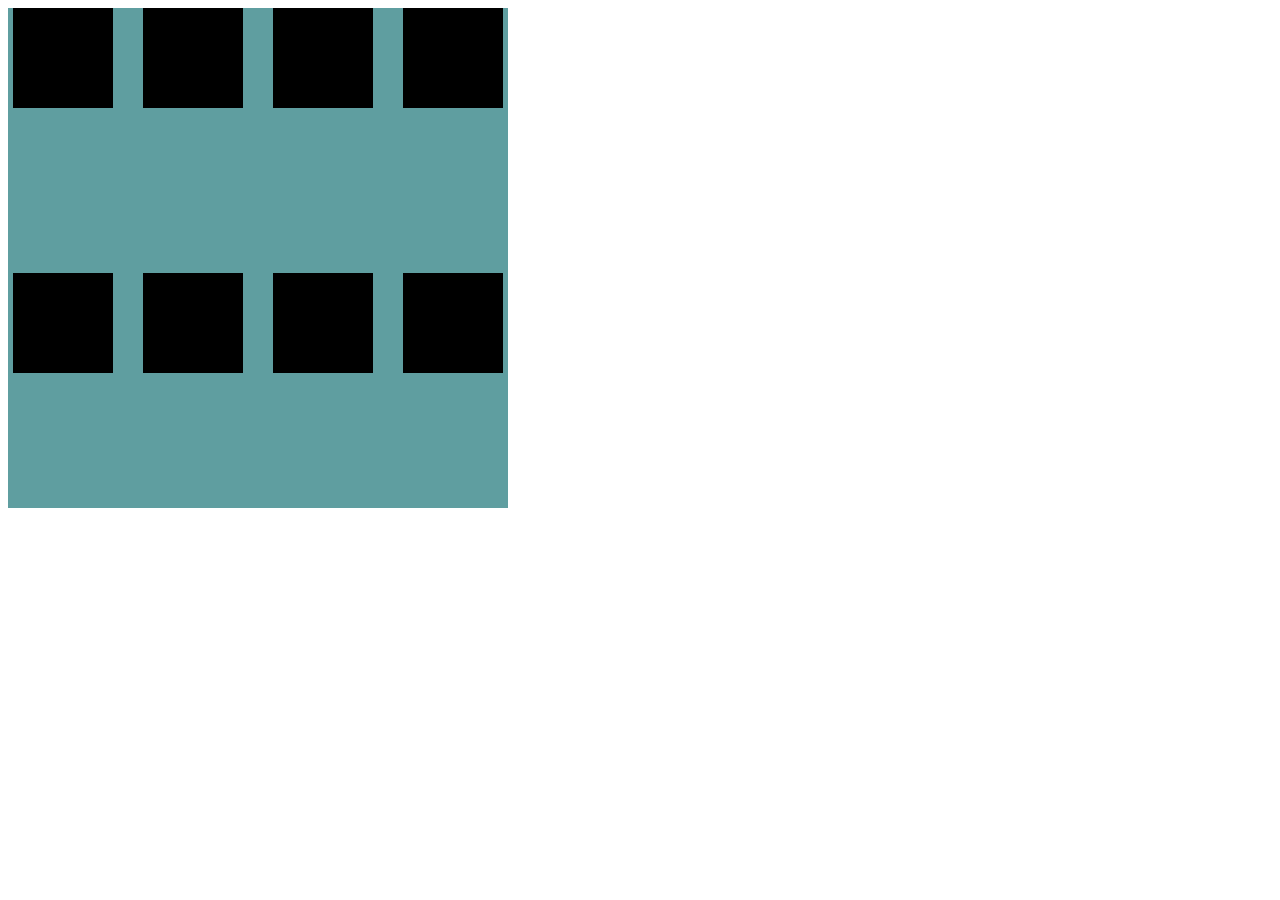
<file: DAY 2/index.html>
<!DOCTYPE html>
<html lang="en">

<head>
    <meta charset="UTF-8">
    <meta name="viewport" content="width=device-width, initial-scale=1.0">
    <title>Document</title>
    <link rel="stylesheet" href="style.css">
</head>

<body>

    
    <!-- <div>
        
        <h1></h1>
        Lorem ipsum dolor sit amet, consectetur adipisicing elit. Neque repellendus voluptas soluta aspernatur ipsa
        debitis eum nesciunt, optio assumenda consequatur aliquid beatae blanditiis, adipisci voluptates provident sit
        ad quis in?
    </div> -->

    <div class="parent">
      <div class="box"></div>
      <div class="box"></div>
      <div class="box"></div>
      <div class="box"></div> 
      <div class="box"></div>
      <div class="box"></div>
      <div class="box"></div>
      <div class="box"></div>
    </div>
</body>

</html>
</file>
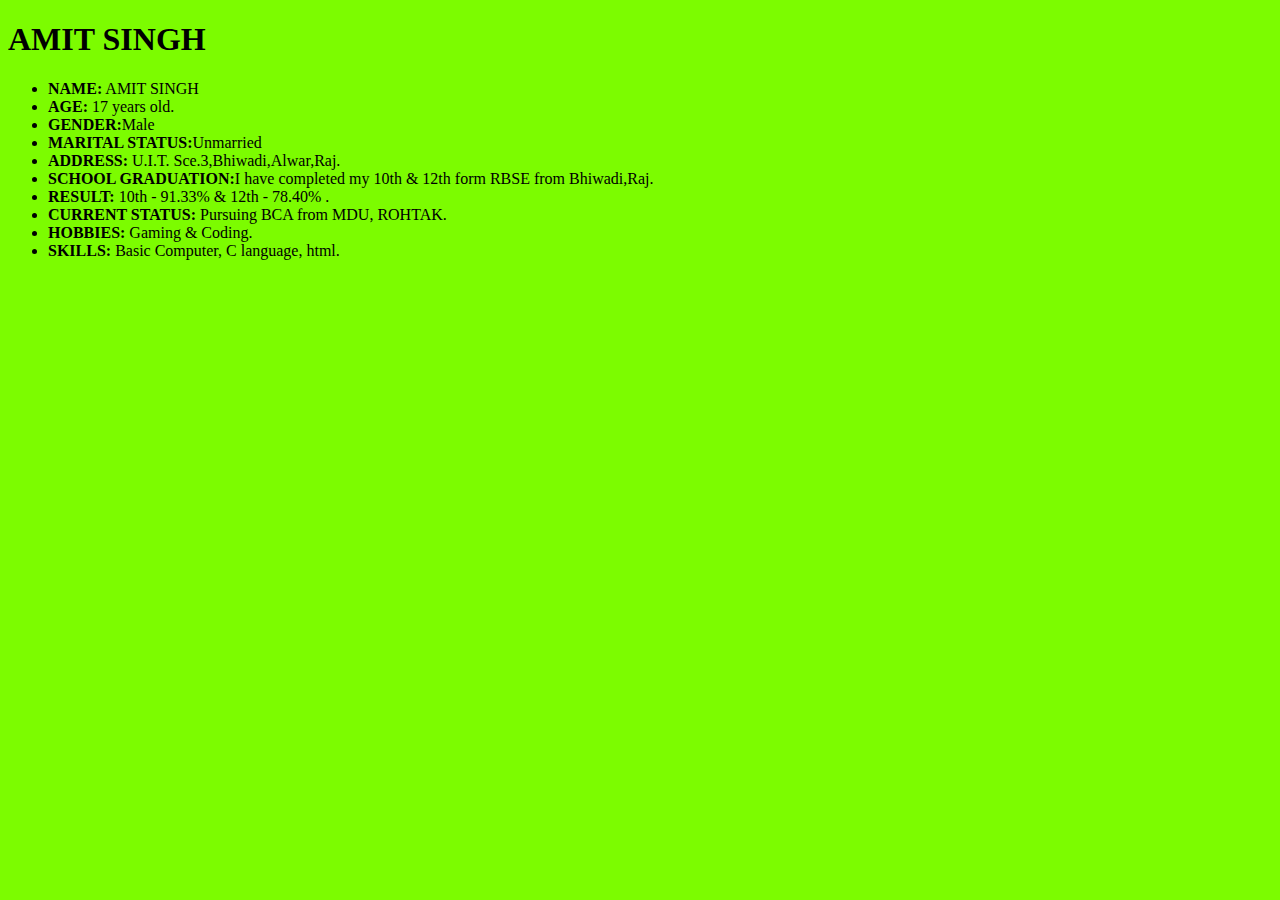
<file: DAY 1/aboutme.html>
<!DOCTYPE html>
<html lang="en">
<head>
    <meta charset="UTF-8">
    <meta name="viewport" content="width=device-width, initial-scale=1.0">
    <title>About me</title>
</head>
<body>
    <style>
        body{
            background-color: lawngreen;
        }
    </style>
    <h1>AMIT SINGH</h1>

  <ul>
  <li><b>NAME:</b>   AMIT SINGH</li>
  <li><b>AGE:</b>    17 years old.</li>
  <li><b>GENDER:</b>Male</li>
  <li> <b>MARITAL STATUS:</b>Unmarried</li>
  <li><b>ADDRESS: </b>U.I.T. Sce.3,Bhiwadi,Alwar,Raj.</li>
  <li><b>SCHOOL GRADUATION:</b>I have completed my 10th & 12th form RBSE from Bhiwadi,Raj.</li>
  <li><b>RESULT:</b> 10th - 91.33% & 12th - 78.40% .</li>
  <li><b>CURRENT STATUS:</b> Pursuing BCA from MDU, ROHTAK.</li>
  <li><b>HOBBIES:</b> Gaming & Coding.</li>
  <li><b>SKILLS:</b> Basic Computer, C language, html.</li>
 </ul>
</body>
</html>
</file>
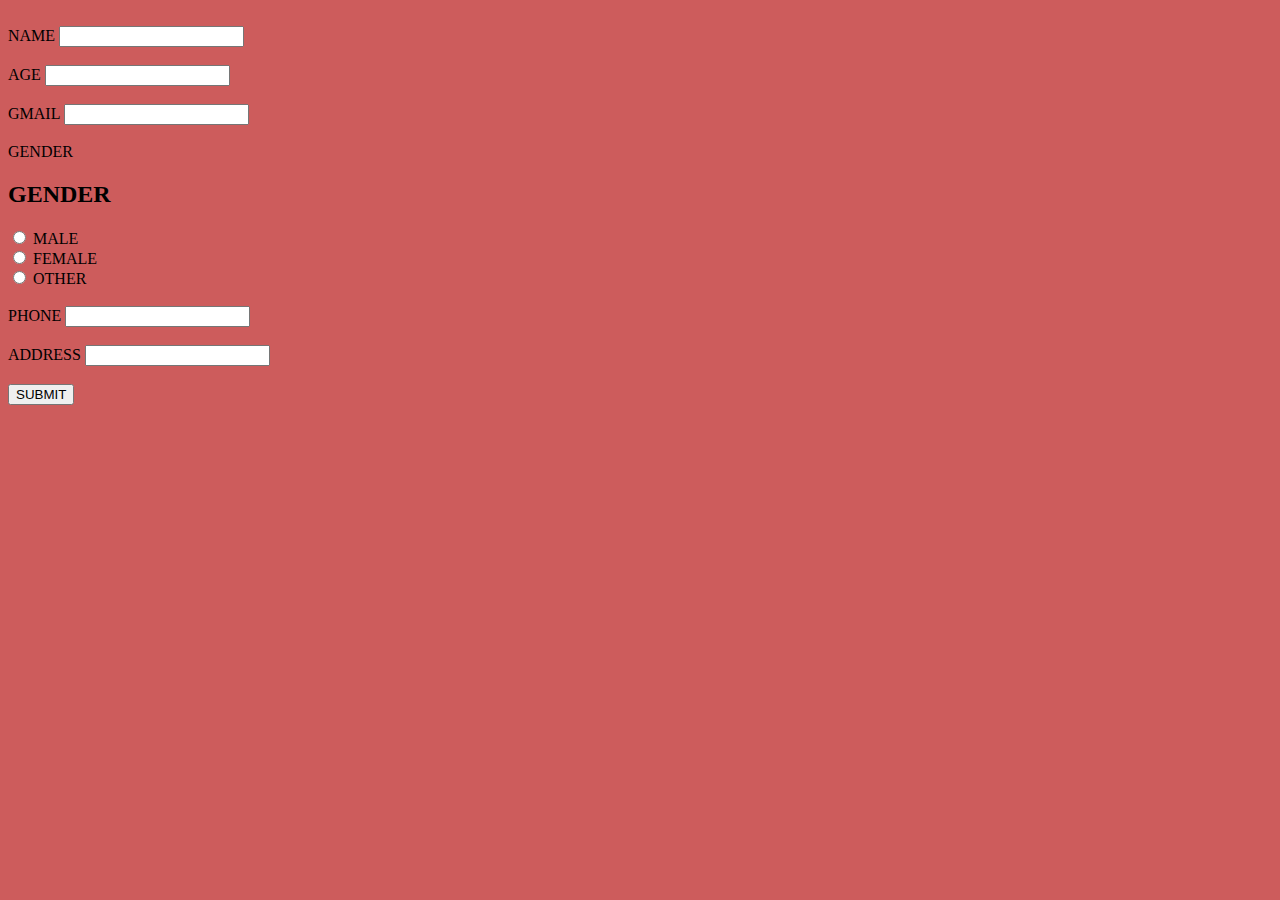
<file: DAY 1/contact.html>
<!DOCTYPE html>
<html lang="en">
<head>
    <meta charset="UTF-8">
    <meta name="viewport" content="width=device-width, initial-scale=1.0">
    <title>Document</title>
</head>
<body>
    <style>
        body{
            background-color: indianred;
        }
    </style>
    <form> <br>
        <label for="name">NAME</label>
        <input type="text" id="name">
        <br>
        <br>
        <label for="age">AGE</label>
        <input type="number" id="age">
        <br>
        <br>
        <label for="gmail">GMAIL</label>
        <input type="gmail" id="gmail">
        <br>
        <br>
        <label for="gender">GENDER</label>
        <br>
        
    <h2>GENDER</h2>
    <input type="radio" id="MALE" name="gender">
    <label for="radio">MALE</label>
    <br>
    <input type="radio" id="FEMALE" name="gender">
    <label for="radio">FEMALE</label>
    <br>
    <input type="radio" id="OTHER" name="gender" >
    <Label for="radio">OTHER</Label>
        <br>
        <br>
        <label for="contact"> PHONE</label>
        <input type="number" id="contact">
        <br>
        <br>
        <label for="address">ADDRESS</label>
        <input type="text" id="address">
        <br>
        <br>
        <BUtton>SUBMIT</BUtton>
     </form>
</body>
</html>
</file>
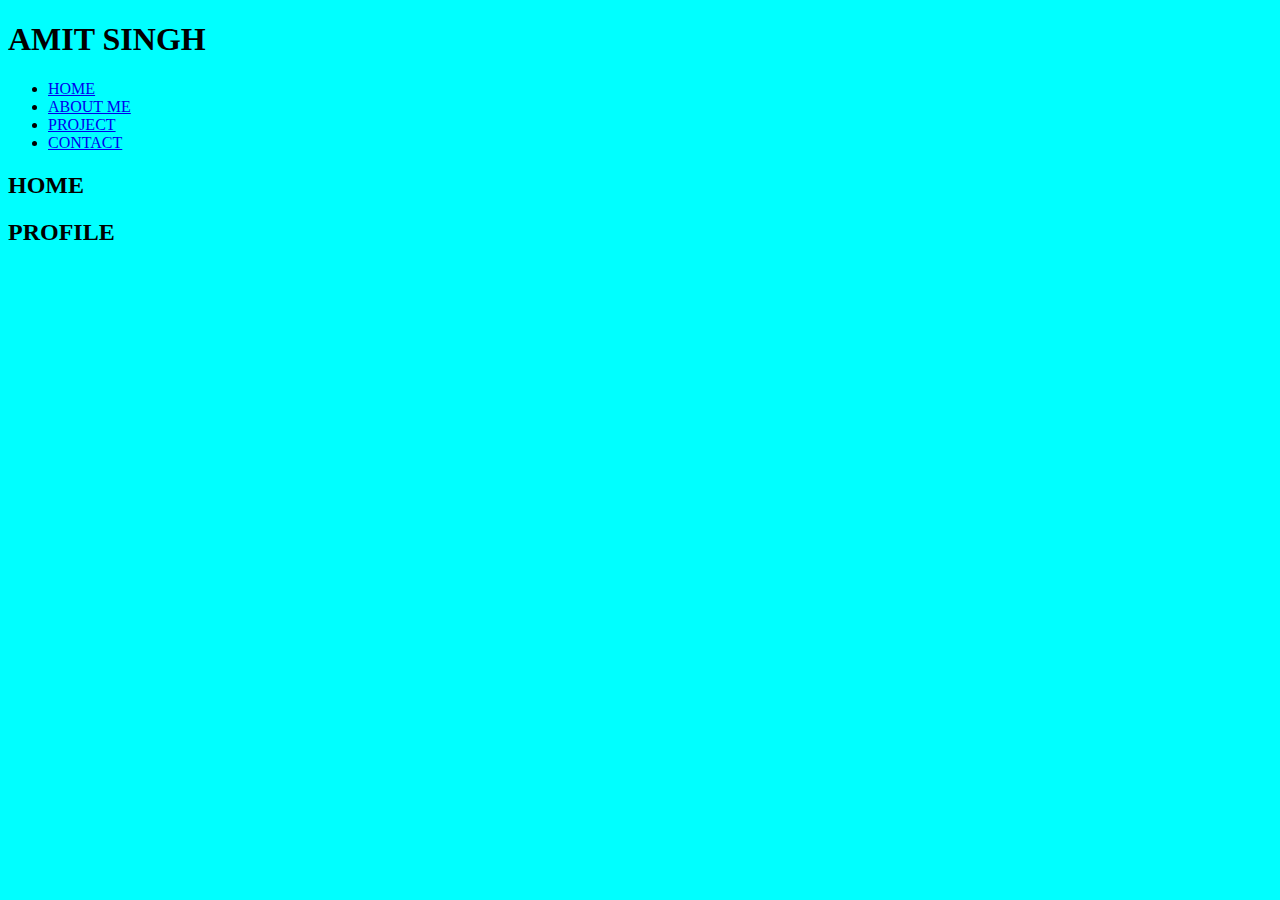
<file: DAY 1/home.html>
<!DOCTYPE html>
<html lang="en">

<head>
    <meta charset="UTF-8">
    <meta name="viewport" content="width=device-width, initial-scale=1.0">
    <title>HOME</title>
</head>
<body>
    <style>
        body{
            background-color: aqua;
        }
    </style>
    <h1>AMIT SINGH</h1>
    <ul>
        <li><a href="./home.html">HOME</a></li>
        <li><a href="./aboutme.html">ABOUT ME</a></li>
        <li><a href="./project.html">PROJECT</a></li>
        <li><a href="./contact.html">CONTACT</a></li>
     </ul>
<h2>HOME</h2>
<h2>PROFILE</h2>
</body>

</html>
</file>
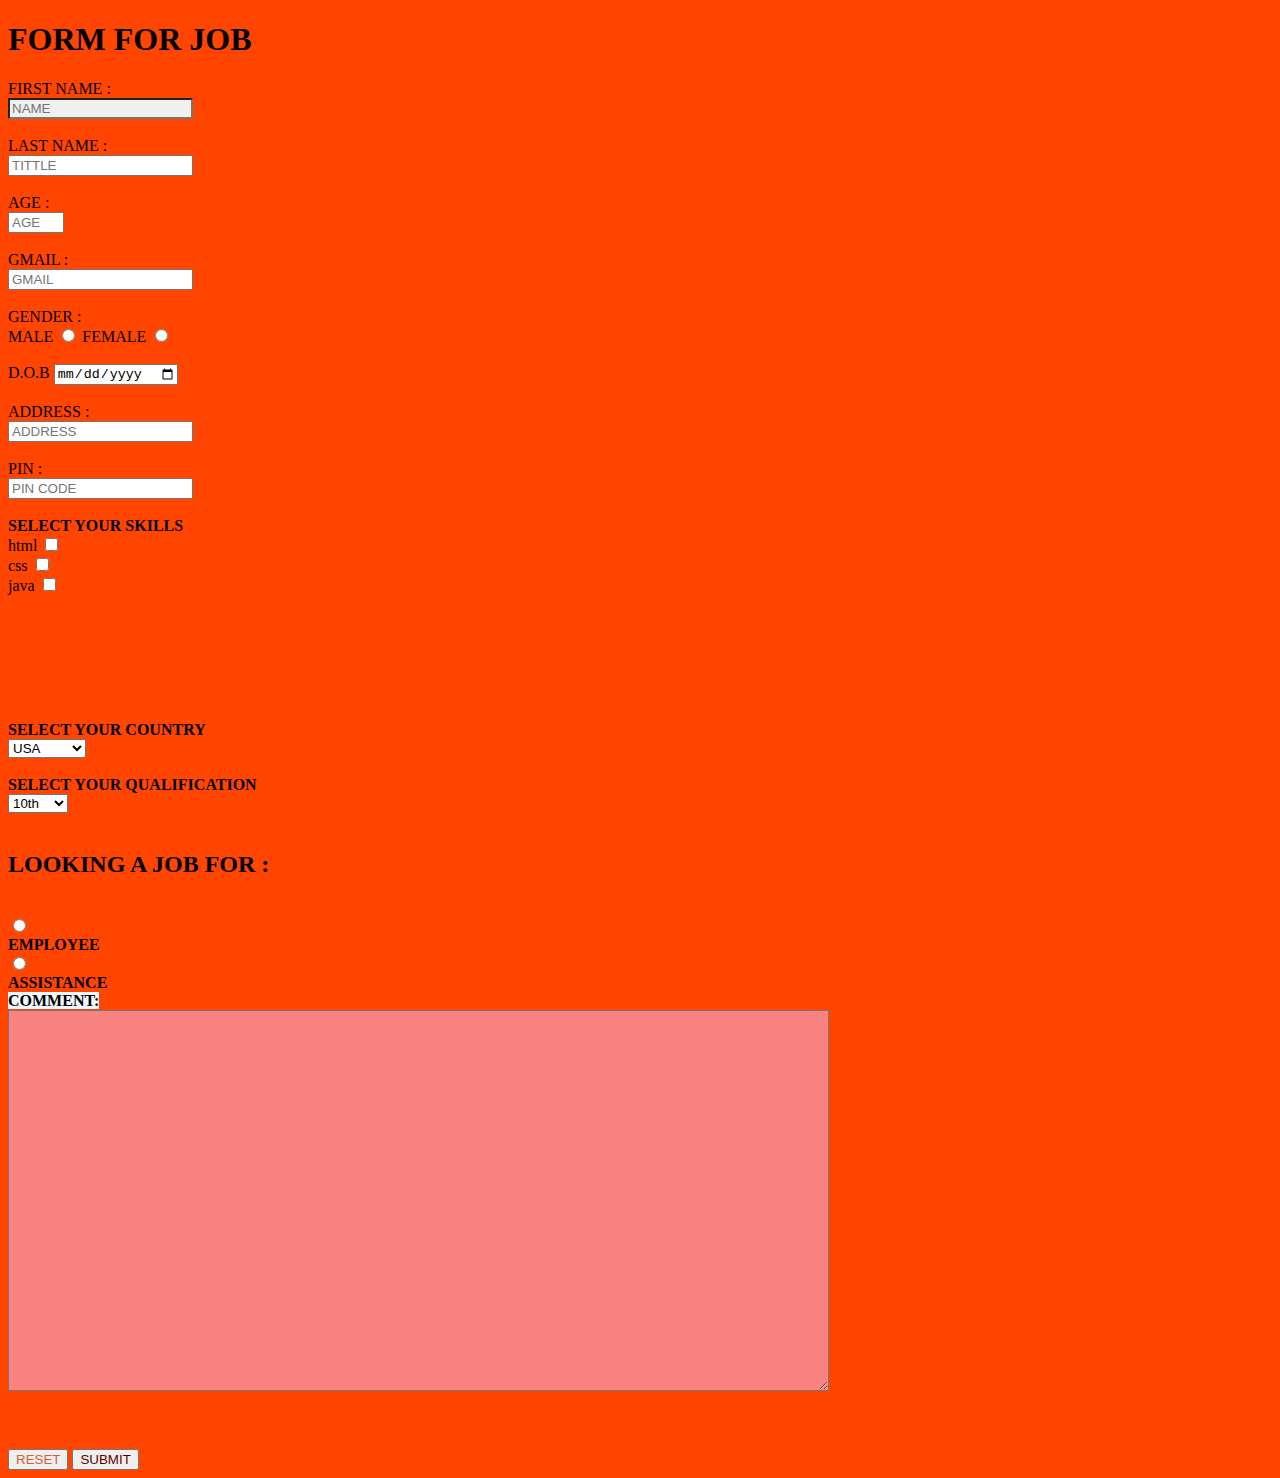
<file: DAY 1/project.html>
<!DOCTYPE html>
<html lang="en">
<head>
    <meta charset="UTF-8">
    <meta name="viewport" content="width=device-width, initial-scale=1.0">
    <title>Document</title>
</head>
<body>
    <h1> FORM FOR JOB</h1>
    <style>
        body{
            background-color: orangered;
        }
    </style>
        <label for="NAME"> FIRST NAME :</label><br>
        <input type="text" id="NAME " style="background-color: rgb(240, 240, 240);" placeholder="NAME">
        <br>
        <br>
        <label for="NAME2"> LAST NAME :</label><br>
        <input type="text" id="NAME2" placeholder="TITTLE">
        <br>
        <br>

        <label for="age">AGE :</label><br>
        <input type="number" id="age" min="18" max="24" placeholder="AGE">
        <br>
        <br>

        <label for="GMAIL">GMAIL :</label><br>
        <input type="text" id="GMAIL" placeholder="GMAIL">
        <br>
        <br>

        <label for="Gender"> GENDER :</label><br>
        <label for="Male">MALE</label>
        <input type="radio" id="Male" name="gen" value="MALE">

        <label for="female">FEMALE</label>
        <input type="radio" id="female" name="gen" value="FEMALE">
        <br>
        <br>

        <label for="birth date">D.O.B</label>
        <input type="date" id="birth date" placeholder="D.O.B">
        <br>
        <br>


        <label for="address">ADDRESS :</label><br>
        <input type="text" id="address" placeholder="ADDRESS">
        <br>
        <br>

        <label for="PIN">PIN :</label><br>
        <input type="number" id="PIN" placeholder="PIN CODE">
        <br>
        <br>


        <label for="skills"> <STrong>SELECT YOUR SKILLS</STrong></label><br>
        <label for="1">html</label>
        <input type="checkbox" id="1" value="html">
        <br>


        <label for="1">css</label>
        <input type="checkbox" id="1" value="css">

        <br>


        <label for="1">java</label>
        <input type="checkbox" id="1" value="java">

        <br>
        <br>
        <br>


        <br>
        <br>
        <br>
        <br>
        <br>



        <label for="country"><STrong>SELECT YOUR COUNTRY</STrong></label><br>
        <select name="country" id="country"><br>
            <option value="USA">USA</option>
            <option value="CANADA">CANADA</option>
            <option value="INDIA">INDIA</option>
        </select>
        <br>
        <br>


        <label for="qualification"><strong>SELECT YOUR QUALIFICATION</strong></label><br>
        <select name="qualification" id="QUALIFICATION">
            <option value="10th pass">10th</option>
            <option value="12th pass">12th</option>
            <option value="BCA">BCA</option>
            <option value="BBA">BBA</option>
            <option value="B.tech">B.tech</option>
        </select>
        <br>
        <br>

<h2>LOOKING A JOB FOR : </h2> <br>
<!-- 
        <label for="job"> JOB :</label><br> -->
        <input type="radio" id="assistance" name="job" value="EMPLOYEE"><br></strong>
        <strong><label for="employee">EMPLOYEE</label>
       <br>
        <input type="radio" id="assistance" name="job" value="ASSISTANCE"><br></strong>
        <strong><label for="assistance">ASSISTANCE</label>
        <br>


        <!-- Textarea -->

        <label for="Textarea" style="background-color: aliceblue;""><STrong>COMMENT:</STrong></label>
        <br>
        <textarea name="Textarea" id="Textarea" cols="100" rows="25"
            style="background-color: rgb(249, 131, 129);"></textarea>






        <br>
        <br>
        <br>
        <br>

        <button style="color: rgb(209, 95, 58);">RESET</button>


        <button style="color: rgb(90, 0, 0);">SUBMIT</button>
    </form>
</body>
</html>
</file>
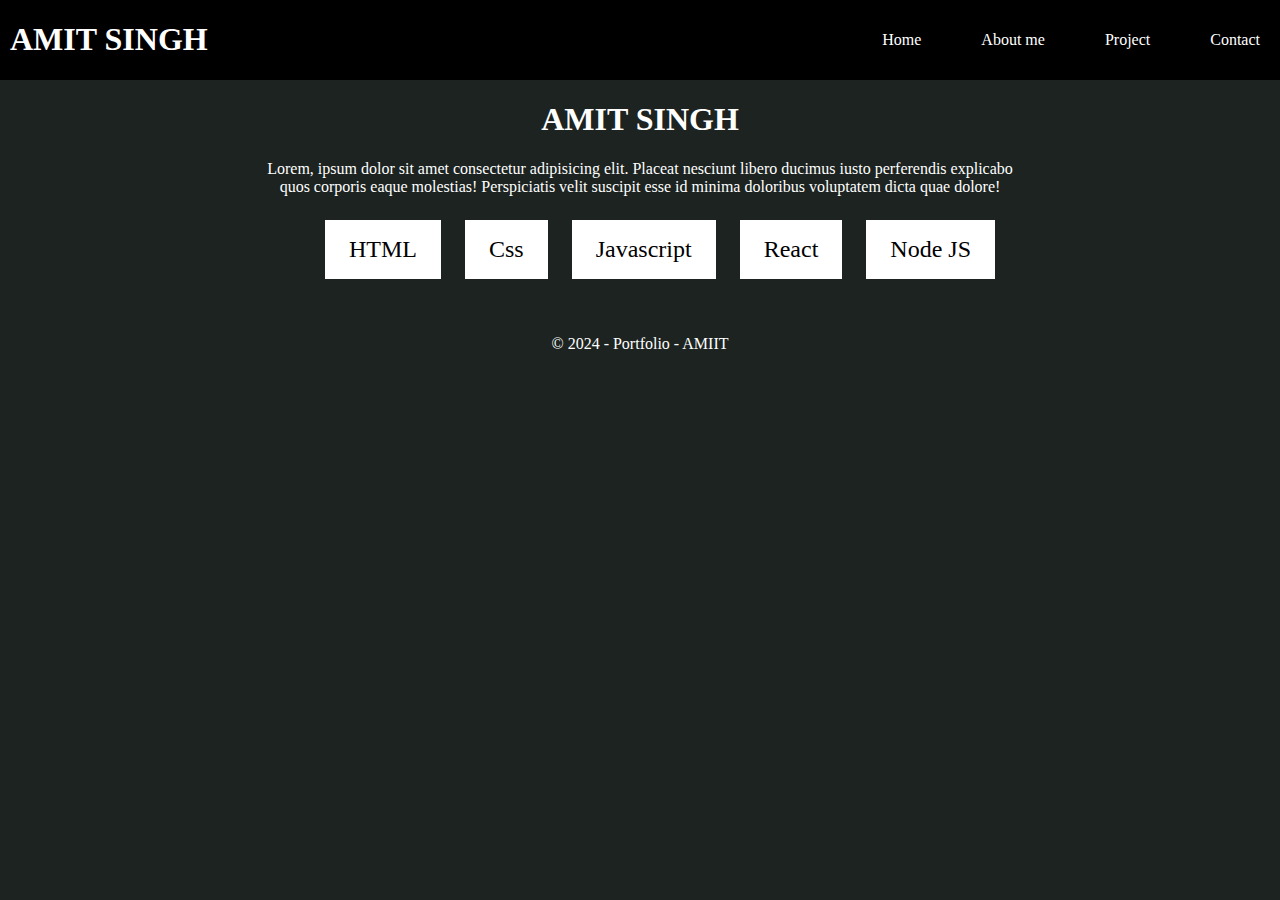
<file: DAY 3/project.html>
<!DOCTYPE html>
<html lang="en">
  <head>
    <meta charset="UTF-8">
    <meta name="viewport" content="width=device-width, initial-scale=1.0">
    <title>Document</title>
    <link rel="stylesheet" href="style.css">
  </head>
  <body>
    <div class=" navbar"> <h1><strong>AMIT SINGH</strong></h1>

      <ul class="nav">
        <li>
          <a href="./index.html" class="link">Home</a></li>
        <li>
          <a href="./Aboutme.html" class="link">About me</a></li>
        <li>
          <a href="./Project.html" class="link">Project</a></li>
        <li>
          <a href="./Contact.html" class="link">Contact</a>
        </li>

      </ul>
    </div>
    <div>
  <div class="about">
    <h1>AMIT SINGH</h1>
    <p class="info">Lorem, ipsum dolor sit amet consectetur adipisicing elit. Placeat
      nesciunt libero ducimus iusto perferendis explicabo quos corporis eaque
      molestias! Perspiciatis velit suscipit esse id minima doloribus
      voluptatem dicta quae dolore!</p>
  </div>
</div>
   <div >
    <ul class="skills">
      <li class="skill">HTML</li>
      <li class="skill">Css</li>
      <li class="skill">Javascript</li>
      <li class="skill">React</li>
      <li class="skill">Node JS</li>
    </ul>
   </div>
 

    <div class="footer">
      <p>
        &copy; 2024 - Portfolio - AMIIT
      </p>
    </div>
  </body>
</html>
</file>
<file: DAY 2/style.css>
/* div{
    border: 10px solid black ;
    border-radius: 100px;
  width: 200px;
height: 200px;
}

h1{
    background-color: brown;
    width: 50%;
  /* } */
  /* div {
    border: 1px solid black;
    background-color: lightblue;
    padding-top: 50px;
    padding-right: 30px;
    padding-bottom: 50px;
    padding-left: 80px;
  } 
  h1{
    border: 2px solid rgb(47, 255, 71);
    height: 30px;
    width: 80x;
    margin: 50px; */
  /* }  */

  /* div{
    width: 400px;
    height: 400px;
    background-color: red;
    padding: 20px;
    margin: 20px;
  }
  h1{
    width: 200px;
    height: 200px;
    background-color: aqua;
    margin: 10px;
  } */

  .parent{
    background-color: cadetblue;
    height: 500px;
    width: 500px;
    position: fixed;
    flex-wrap: wrap;
    display: flex;
    gap: 30px;
    justify-content: center;

  }
  .box{
    background-color: black;
    height: 100px;
    width: 100px;
  }
</file>
<file: DAY 3/style.css>
body {
    margin: 0;
    background-color: rgb(28, 35, 32);
    color: rgb(255, 255, 255);
    
}

.navbar {
    display: flex;
    gap: 12px;
     justify-content: space-between;
    align-items: center;
    background-color: rgb(0,0,0);
    h1{
        margin-left: 10px;
    }
    
}

.nav {
    display: flex;
    column-gap: 60px;
    margin-right: 20px;
    color: rgb(4, 151, 191);
}

.link {
    text-decoration: none;
    align-items: center;
    color: rgb(255, 255, 255);
}



li {
    list-style: none;
}

.jk {
    display: flex;
    justify-content: space-around;
    padding-top: 150px;
    height: 400px;
}

.one {
    /* border: 1px solid white; */
    
    flex-basis: 50%;
    display: flex;
    flex-direction: column;
    align-items: center;
    justify-content: center;
    text-align: center;
    padding-left: 40px;
    padding-right: 40px;
}

.second {
    flex-basis: 50%;
    /* border: 1px solid white; */
    display: flex;
    flex-direction: column;
    align-items: center;
    justify-content: center;
}

.profileimage{
    display: block;
    width: 275px;
    height: auto;
    background-color: rgb(132, 132, 246);
}


.footer{
    text-align: center;
    padding: 16px;
}

.about{
    text-align: center;
}
.info{
    width: 60%;
    margin: 0 auto;

}
.skill-wrapper{
    margin-top: 64%;
}
.skills {
        list-style: none;
        gap:24px;
        justify-content: center;
        display: flex;
        font-size: 24px;
        
        
}

.skill{
    background-color: white;
    padding: 16px 24px;
    color: black;
    font-weight:200;
}

.project{
display: flex;
width: 85%;
margin: 0 auto;
gap: 20px;
}

.projectimage{
    display: block;
    width: 800px;
    height: auto;

}

.projectdes{
    padding: 60px 80px;
    font-size: 24px;
    line-height: 40px;

}


    .projectname{
        font-size: 32px;
    }
</file>
